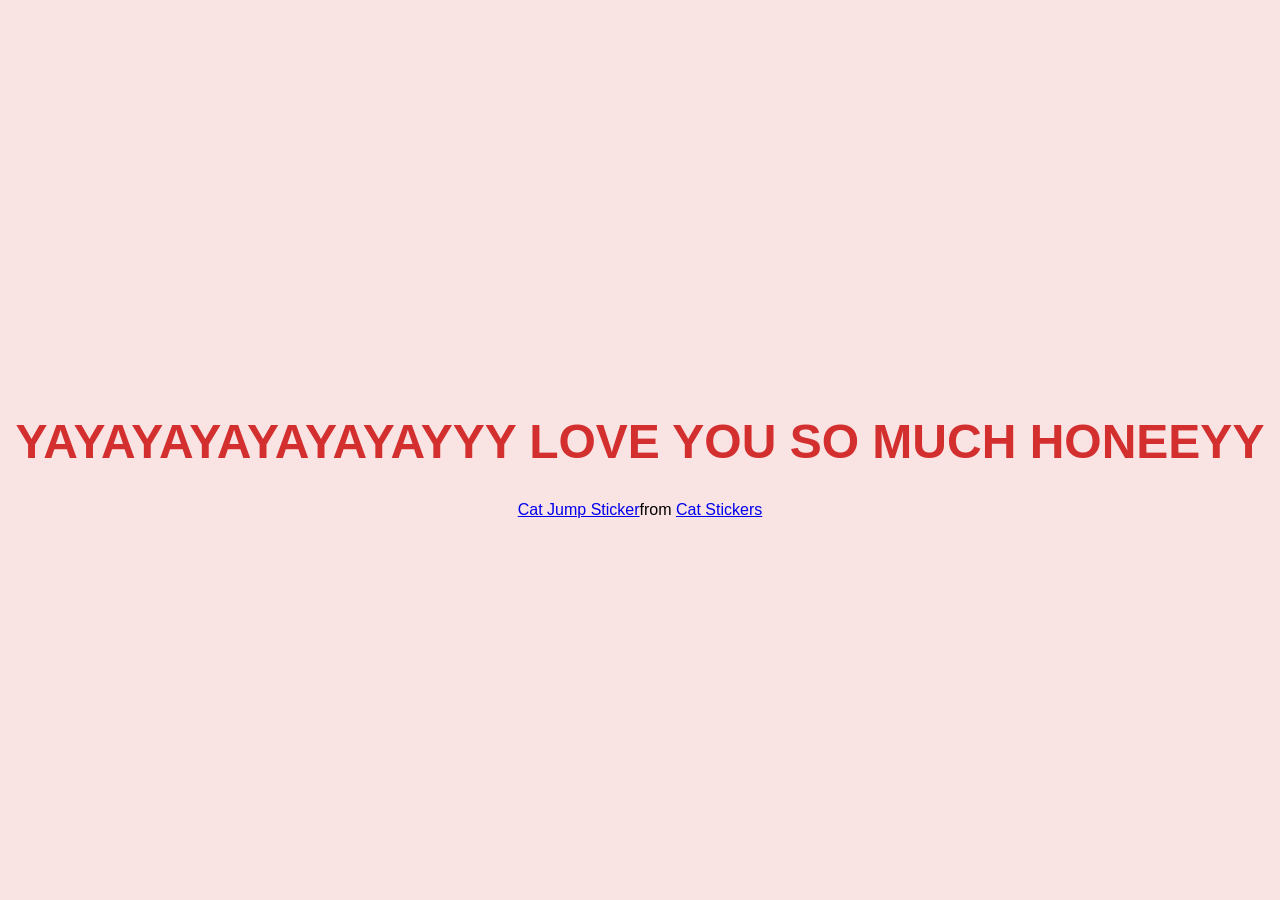
<file: yes_page.html>
<!DOCTYPE html>
<html lang="en">
<head>
    <meta charset="UTF-8">
    <meta name="viewport" content="width=device-width, initial-scale=1.0">
    <title>YAYAYAYAYAYAYAYYY LOVE YOU SO MUCH HONEEYY</title>
    <link rel="stylesheet" href="./yes_style.css">
</head>
<body>
    <div class="container">
        <h1 class="header_text">YAYAYAYAYAYAYAYYY LOVE YOU SO MUCH HONEEYY</h1>
        <div class="gif_container">
            <div class="tenor-gif-embed" data-postid="23625303" data-share-method="host" data-aspect-ratio="1" data-width="100%"><a href="https://tenor.com/view/cat-jump-happy-jumping-for-joy-jumping-gif-23625303">Cat Jump Sticker</a>from <a href="https://tenor.com/search/cat-stickers">Cat Stickers</a></div> <script type="text/javascript" async src="https://tenor.com/embed.js"></script>
        </div>
    </div>
</body>
</html>
</file>
<file: yes_style.css>
body {
    display: flex;
    justify-content: center;
    align-items: center;
    height: 100vh;
    margin: 0;
    background-color: #f9e3e3;
    font-family: 'Arial', sans-serif;
}

.container {
    text-align: center;
}

.header_text {
    font-size: 3em;
    color: #d32f2f;
}

.gif_container img {
    width: 100%; 
    max-width: 500px; 
    height: auto; 
}
</file>
